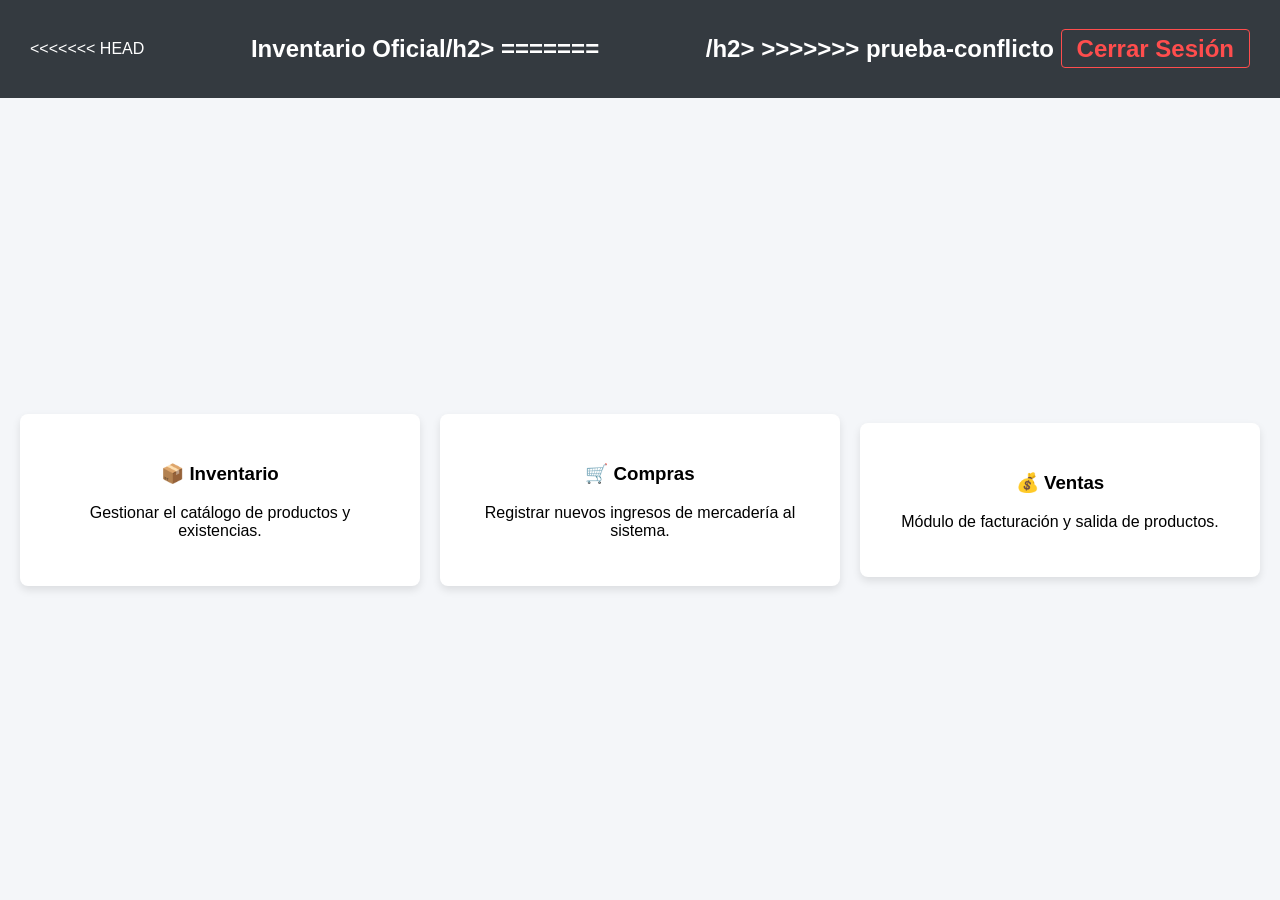
<file: dashboard.html>
<!DOCTYPE html>
<html lang="es">
<head>
<meta charset="UTF-8">
<title>Dashboard - Sistema de Inventario</title>
<link rel="stylesheet" href="style.css">
</head>
<body>
<!-- Barra de navegación superior (Navbar) -->
<nav class="navbar">
<<<<<<< HEAD
<h2>Inventario Oficial/h2>
=======
<h2>/h2>
>>>>>>> prueba-conflicto
<a href="index.html" class="btn-salir">Cerrar Sesión</a>
</nav>
<!-- Menú de módulos del sistema usando flexbox -->
<div class="dashboard-menu">
<div class="tarjeta-modulo">
<h3>📦 Inventario</h3>
<p>Gestionar el catálogo de productos y existencias.</p>
</div>
<div class="tarjeta-modulo">
<h3>🛒 Compras</h3>
<p>Registrar nuevos ingresos de mercadería al sistema.</p>
</div>
<div class="tarjeta-modulo">
<h3>💰 Ventas</h3>
<p>Módulo de facturación y salida de productos.</p>
</div>
</div>
</body>
</html>
</file>
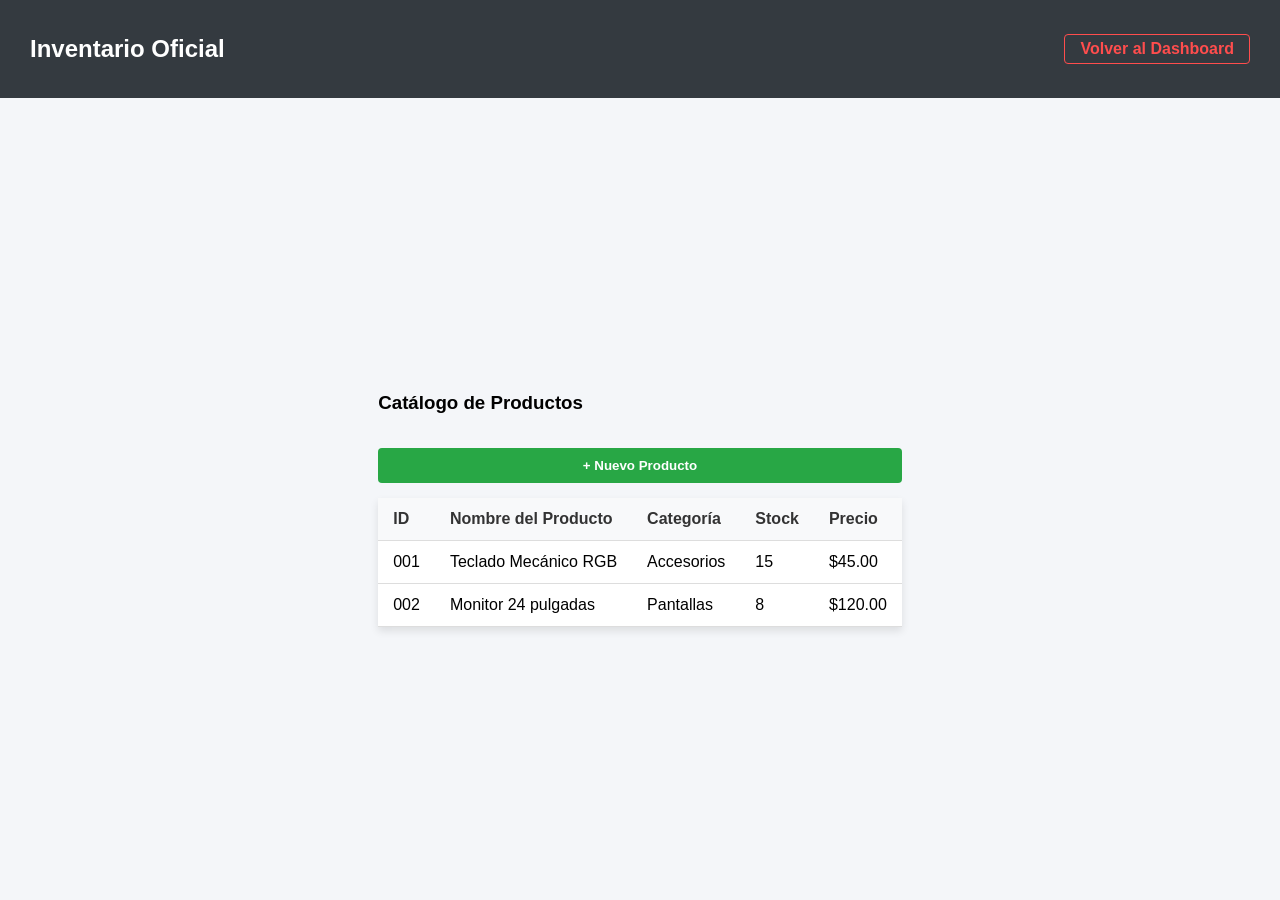
<file: inventario.html>
<!DOCTYPE html>
<html lang="es">
<head>
<meta charset="UTF-8">
<title>Inventario - Sistema</title>
<link rel="stylesheet" href="style.css">
</head>
<body>
<nav class="navbar">
<h2>Inventario Oficial</h2>
<a href="dashboard.html" class="btn-salir">Volver al Dashboard</a>
</nav>
<div class="contenedor-tabla">
<h3>Catálogo de Productos</h3>
<button class="btn-nuevo">+ Nuevo Producto</button>
<table class="tabla-inventario">
<thead>
<tr>
<th>ID</th>
<th>Nombre del Producto</th>
<th>Categoría</th>
<th>Stock</th>
<th>Precio</th>
</tr>
</thead>
<tbody>
<tr>
<td>001</td>
<td>Teclado Mecánico RGB</td>
<td>Accesorios</td>
<td>15</td>
<td>$45.00</td>
</tr>
<tr>
<td>002</td>
<td>Monitor 24 pulgadas</td>
<td>Pantallas</td>
<td>8</td>
<td>$120.00</td>
</tr>
</tbody>
</table>
</div>
</body>
</html>
</file>
<file: style.css>
/* Centrar el contenido en la pantalla */
body {
font-family: Arial, sans-serif;
background-color: #f4f6f9;
display: flex;
justify-content: center;
align-items: center;
height: 100vh;
margin: 0;
}

/* Estilo de la tarjeta blanca del formulario */
.login-container {
background-color: white;
padding: 30px;
border-radius: 8px;
box-shadow: 0 4px 8px rgba(0,0,0,0.1);
width: 300px;
}

/* Diseño de las cajas de texto */
input {
width: 100%;
padding: 10px;
margin-top: 5px;
border: 1px solid #ccc;
border-radius: 4px;
box-sizing: border-box;
}

/* Diseño del botón de ingreso */
button {
width: 100%;
padding: 10px;
background-color: #007bff;
color: white;
border: none;
border-radius: 4px;
cursor: pointer;
font-weight: bold;
margin-top: 15px;
}

button:hover {
background-color: #0056b3;
}
/* =========================================
Estilos para el Dashboard Principal
========================================= */
/* Barra de navegación superior */
.navbar {
background-color: #343a40;
color: white;
padding: 15px 30px;
display: flex;
justify-content: space-between;
align-items: center;
width: 100%;
position: fixed; /* Mantiene la barra siempre arriba */
top: 0;
box-sizing: border-box;
}
.btn-salir {
color: #ff4d4d;
text-decoration: none;
font-weight: bold;
border: 1px solid #ff4d4d;
padding: 5px 15px;
border-radius: 4px;
}
.btn-salir:hover {
background-color: #ff4d4d;
color: white;
}
/* Contenedor de las tarjetas de módulos */
.dashboard-menu {
display: flex;
justify-content: space-around;
align-items: center;
margin-top: 100px; /* Evita que la navbar cubra el contenido */
padding: 20px;
gap: 20px;
}
/* Diseño individual de cada tarjeta */
.tarjeta-modulo {
background-color: white;
padding: 30px;
border-radius: 8px;
box-shadow: 0 4px 8px rgba(0,0,0,0.1);
width: 30%;
text-align: center;
cursor: pointer;
transition: transform 0.3s ease; /* Animación suave */
}
/* Efecto al pasar el mouse sobre la tarjeta */
.tarjeta-modulo:hover {
transform: translateY(-10px);
box-shadow: 0 8px 16px rgba(0,0,0,0.2);
}
/* Estilos para el Módulo de Inventario */
.contenedor-tabla {
margin-top: 100px;
padding: 20px 50px;
}
.btn-nuevo {
background-color: #28a745;
color: white;
padding: 10px 15px;
border: none;
border-radius: 4px;
cursor: pointer;
margin-bottom: 15px;
font-weight: bold;
}
.tabla-inventario {
width: 100%;
border-collapse: collapse; /* Une los bordes de la tabla */
background-color: white;
box-shadow: 0 4px 8px rgba(0,0,0,0.1);
}
.tabla-inventario th, .tabla-inventario td {
padding: 12px 15px;
border-bottom: 1px solid #ddd;
text-align: left;
}
.tabla-inventario th {
background-color: #f8f9fa;
color: #333;
}
.tabla-inventario tr:hover {
background-color: #f1f1f1;
}
</file>
